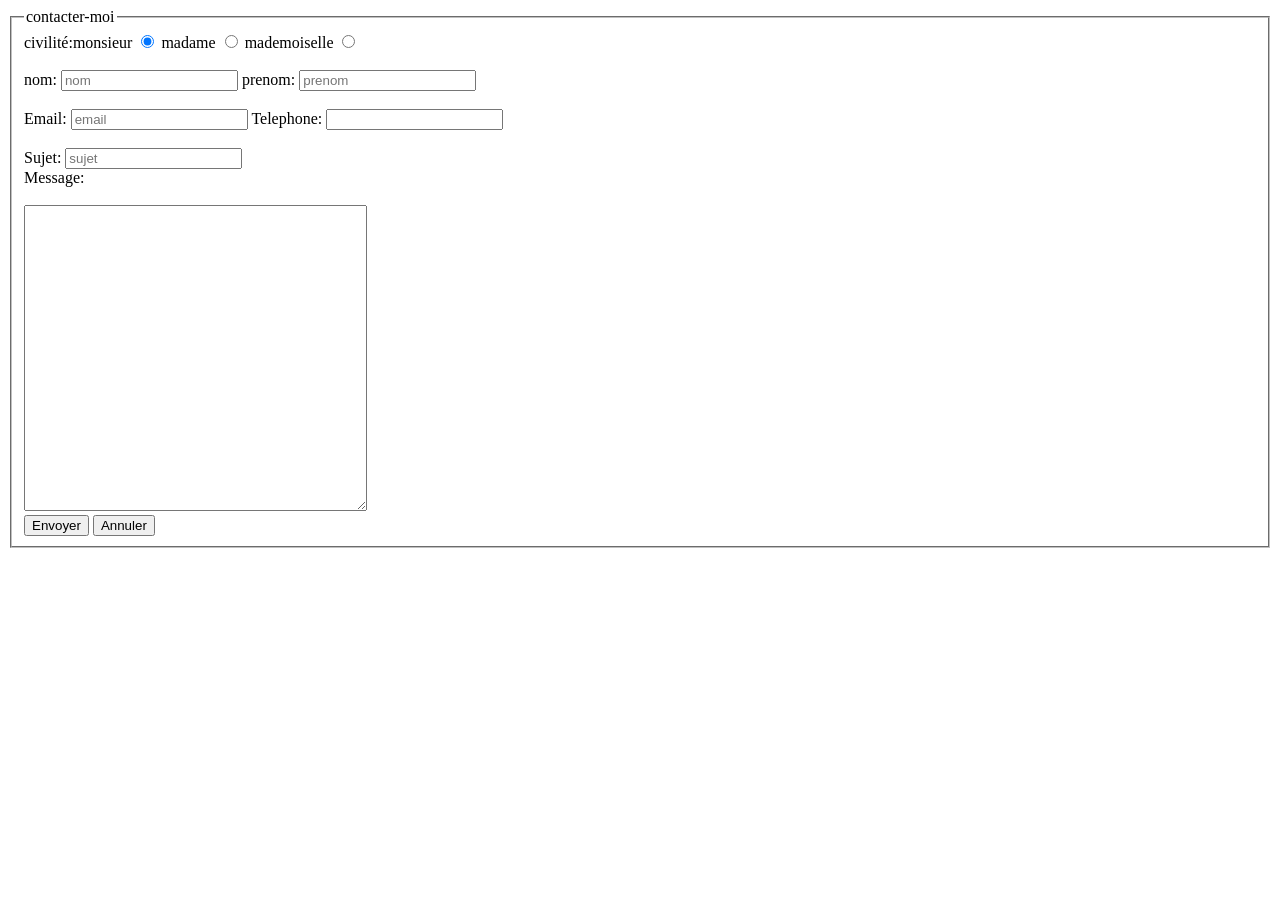
<file: tp222/contact.html>
<!DOCTYPE html>
<html lang="en">
<head>
    <meta charset="UTF-8">
    <meta name="viewport" content="width=device-width, initial-scale=1.0">
    <title>Document</title>
</head>
<body>
    <form action="">
    <fieldset>
        <legend>contacter-moi</legend>
        <label for="r1">civilité:monsieur</label>
        <input type="radio" id="r1"name="tasnim" checked>
        <label for="r2">madame</label>
        <input type="radio" id="r2" name="tasnim">
        <label for="3">mademoiselle</label>
        <input type="radio" id="r3" name="tasnim">
        <br>
        <br>
        <label for="">nom:</label>
        <input type="text" id="1" name="rev" placeholder="nom" required>
        <label for="">prenom:</label>
        <input type="text" id="6" name="erv" placeholder="prenom" required>
        <br>
        <br>
        <label for="">Email:</label>
        <input type="email" id="7" name="vfdv" placeholder="email" required>
        <label for="">Telephone:</label>
        <input type="tel" id="8" name="erv" nplaceholder="number" pattern="9[0-9]{7}" maxlength="8" title="le numero doit contenir 8 chiffre">
        <br>
        <br>
        <label for="">Sujet:</label>
        <input type="text" id="9" placeholder="sujet" required name="vdfv">
        <br>
        <label for="">Message:</label>
        <br>
        <br>
        <textarea name="" id="10" name="jerive" rows="20" cols="40"></textarea>
        <br>
        <input type="submit" value="Envoyer">
        <input type="reset" value="Annuler">

    </fieldset>
    </form>
</body>
</html>
</file>
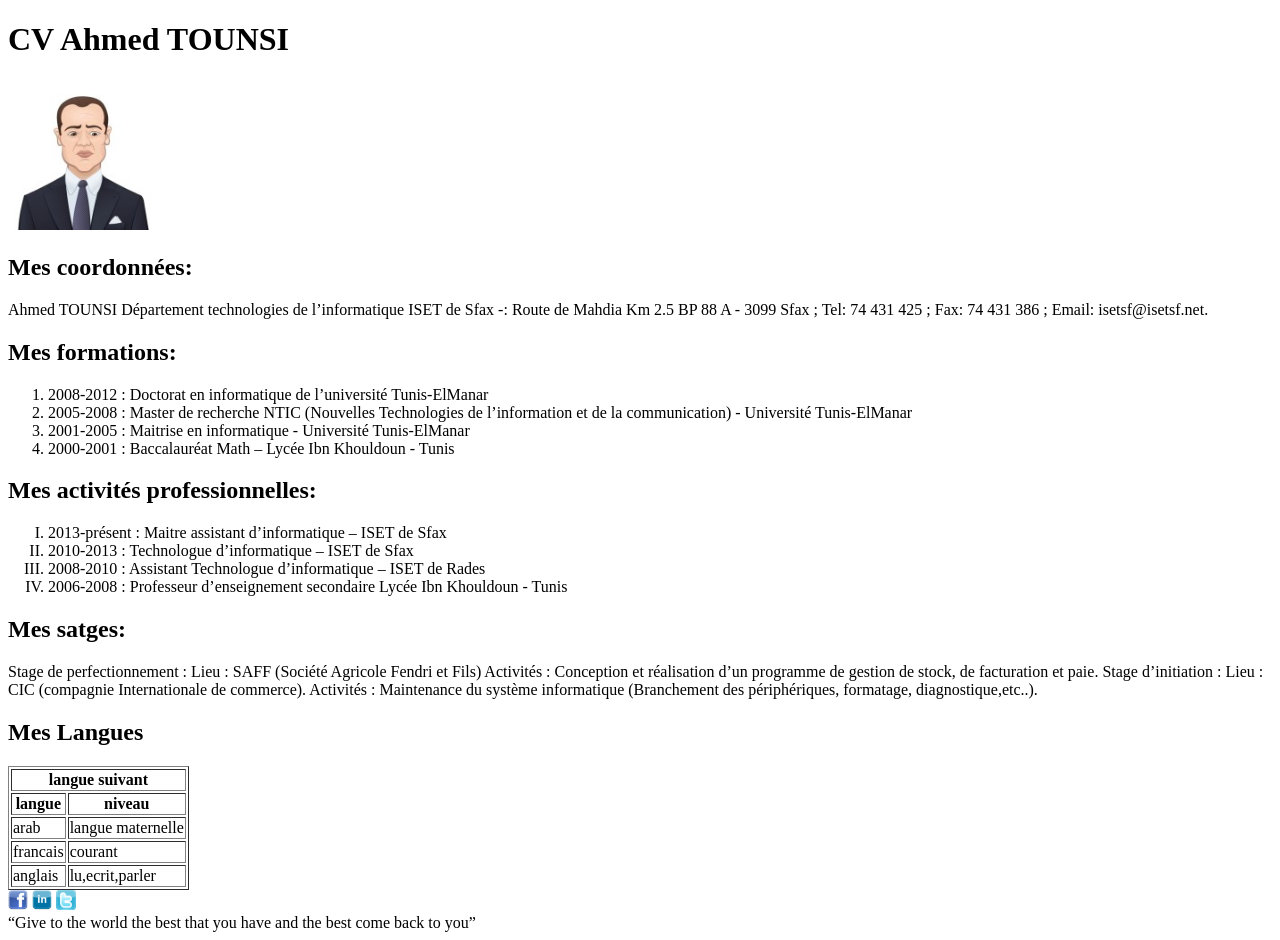
<file: tp222/cv.html>
<!DOCTYPE html>
<html lang="en">
<head>
    <meta charset="UTF-8">
    <meta name="viewport" content="width=device-width, initial-scale=1.0">
    <title>CV de Ahmed TOUNSI </title> 
</title>
</head>
<body>
    <h1>CV Ahmed TOUNSI</h1>
    <div title="photo">
        <img src="homme.jpg" alt="" width="150" height="150">
    </div>
<article title="Mes coordonnées" id="1">
<h2>Mes coordonnées:</h2>
Ahmed TOUNSI  
Département technologies de l’informatique 
ISET de Sfax -: Route de Mahdia Km 2.5 BP 88 A - 3099 Sfax ; 
Tel: 74 431 425 ; Fax: 74 431 386 ;  
Email: isetsf@isetsf.net.
</article> 
<section>
<article title="Mes formations" id="2">
<h2>Mes formations:</h2>
<ol type="1">
    <li>
2008-2012 : Doctorat en informatique de l’université Tunis-ElManar 
<br>   
<li>2005-2008 : Master de recherche NTIC (Nouvelles Technologies de l’information et de la communication) - 
Université Tunis-ElManar    
<br>
<li>2001-2005 : Maitrise en informatique - Université Tunis-ElManar   
<br> 
<li>2000-2001 : Baccalauréat Math – Lycée Ibn Khouldoun - Tunis</li></ol>
</article> 

<article title="Mes activités professionnelles" id="3">
<h2>Mes activités professionnelles:</h2>
<ol type="I">
<li>2013-présent : Maitre assistant d’informatique – ISET de Sfax   
<br>
<li>2010-2013 : Technologue d’informatique – ISET de Sfax 
<br>
<li>2008-2010 : Assistant Technologue d’informatique – ISET de Rades
<br>      
<li>2006-2008 : Professeur d’enseignement secondaire  Lycée Ibn Khouldoun - Tunis 
</li>
</ol>
</div> 
<article title="Mes satges" id="4">
<h2>Mes satges:</h2>
Stage de perfectionnement : 
Lieu : SAFF (Société Agricole Fendri et Fils) 
Activités : Conception et réalisation d’un programme de gestion de stock, de facturation et paie. 
Stage d’initiation : 
Lieu : CIC (compagnie Internationale de commerce). 
Activités : Maintenance du système informatique (Branchement des périphériques, formatage, 
diagnostique,etc..).    
</article>
  <article title="langue">
        <h2> Mes Langues</h2>
        <table border="1">
            <tr><th colspan="2">langue suivant</th></tr>
            <tr>
                <th>langue</th>
                <th>niveau</th>
            </tr>
            <tr>
                <td>arab</td>
                <td>langue maternelle</td>
            </tr>
            <tr>
                <td>francais</td>
                <td>courant</td>
            </tr>
            <tr>
                <td>anglais</td>
                <td>lu,ecrit,parler</td>
            </tr>
        </table>
    </article>

    <article title="contact">
    <a href="http://www.facebook.com/ahmed.tounsi
"><img src="fb.png" alt="" width="20px" height="20px"></a>
 <a href=" http://tweeter.com/ahmed.tounsi
"><img src="in.png" alt="" width="20px" height="20px"></a>
 <a href=" http://www.linkedin/pub/ahmed-tounsi"><img src="tw.png" alt="" width="20px" height="20px"></a>
</section>    
</article>
    <q>Give to the world the best that you have and the best come back to you</q>
  
</body>
</html>
</file>
